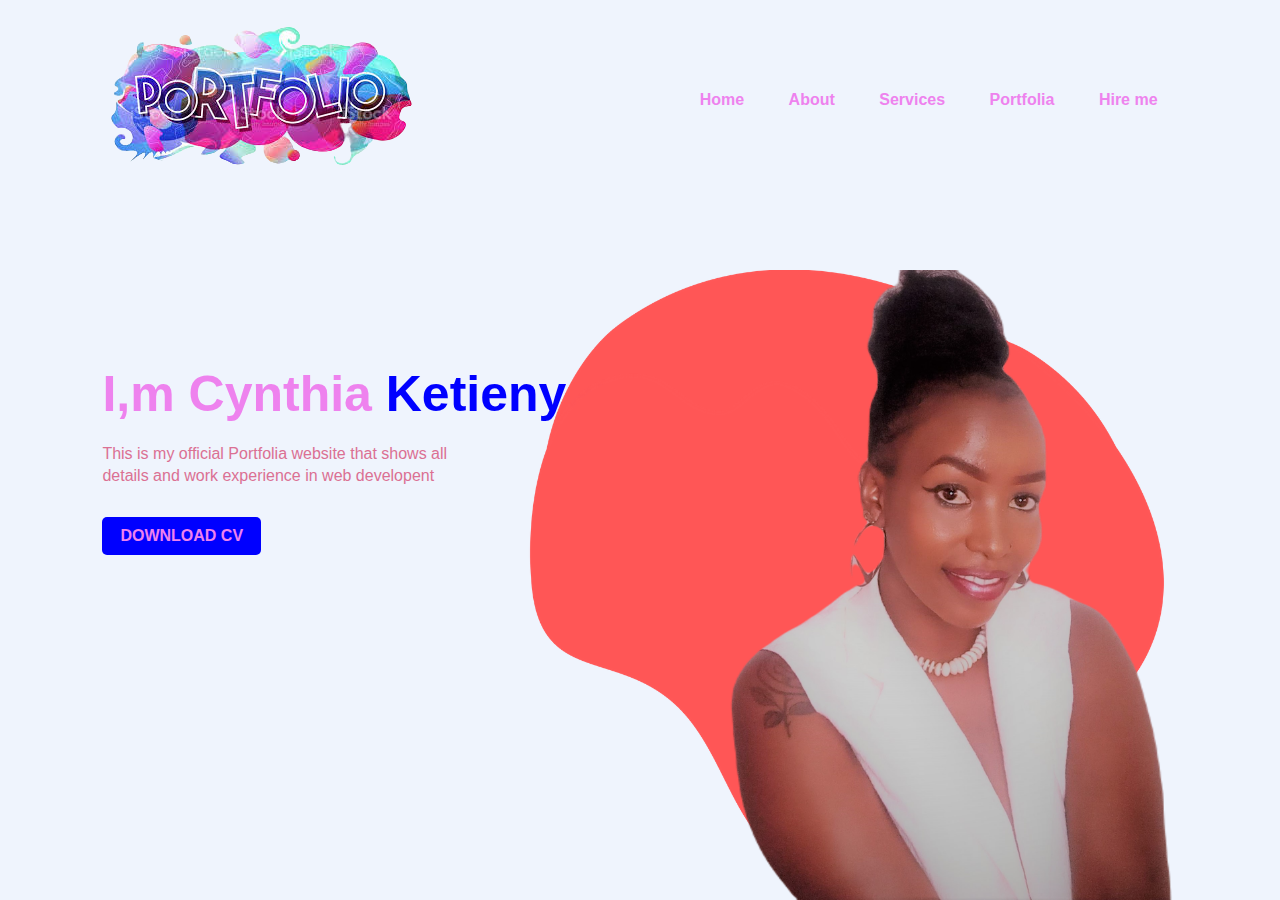
<file: Potfolia1/index.html>
<DOCTYPE html>
<html lang="en">
<head>
    <meta charset="UTF-8">
    <meta http-equiv="X-UA-Compatible" content="IE=edge">
    <meta name="viewport" content="width=device-width, initial-scale=1.0">
    <title>Portfolia</title>
    <link rel="stylesheet" href="style.css">
    <link rel="preconnect" href="https://fonts.googleapis.com">
<link rel="preconnect" href="https://fonts.gstatic.com" crossorigin>
<link href="https://fonts.googleapis.com/css2?family=Poppins:wght@200;400&display=swap" rel="stylesheet">

<link rel="stylesheet" href="https://cdnjs.cloudflare.com/ajax/libs/font-awesome/4.7.0/css/font-awesome.css">
</head>
<body>
    <!--hero section start-->
    <div class="hero">
        <nav>
            <img src="images/image3.png" class="logo">
            <ul>
            <li><a href="#">Home</a></li>
            <li><a href="About.html">About</a></li>
             <li><a href="Services.html">Services</a></li>
             <li><a href="Portfolia.html">Portfolia</a></li>
             <li><a href="Hireme.html">Hire me</a></li>
             </ul>

        </nav>
        <div class="details">
            <div class="images">
            <h1>I,m Cynthia <span>Ketienyei</span></h1>
            <p>This is my official Portfolia website that shows all <br> details and work experience 
            in web developent</p>
            
                <a href="#">DOWNLOAD CV</a>
            
                <img src="images/shape.png" class="shape">
                <img src="images/imageone_2.png" class="girl">
            </div>
        </div>
</body>
</html>
</file>
<file: Potfolia1/style.css>
*{
    padding: 0;
    margin: 0;
    font-family: Arial, Helvetica, sans-serif;
}
.hero{
    position: relative;
    width: 100%;
    height: 100vh;
    background: #eff4fd;
}
nav{
    display: flex;
    width: 84%;
    margin: auto;
    padding: 20px 0;
    align-items: center;
    justify-content: space-between;
}
nav ul li{
    display: inline-block;
    list-style: none;
    margin: 10px 20px;
}
nav ul li a{
    text-decoration: none;
    color: #ee82ee;
    font-weight: bold;
}
nav ul li a:hover{
    color: blue;
}
.details{
    margin-left: 8%;
    margin-top: 13%;
}
.details h1{
    font-size: 50px;
    color: #ee82ee;
    margin-bottom: 20px;
}
span{
    color: blue;
}
.details p{
    color: palevioletred;
    line-height: 22px;
}
.details a{
    background: blue;
    padding: 10px 18px;
    text-decoration: none;
    font-weight: bolder;
    color: #ee82ee;
    display: inline-block;
    margin: 30px 0;
    border-radius: 5px;
}
.image{
    width: 45%;
    height: 70%;
    position: absolute;
    bottom: 0;
    right: 100px;

}

.images img{
    height: 70%;
    position: absolute;
    left: 70%;
    bottom: 0;
    transform: translateX(-50%);
    transition: bottom 1s, left 1s;
}
.images:hover .shape{
    bottom: 20px;
}
.images:hover .girl{
    left: 67%;
}

/* About section*/

#about{
    display: flex;
    flex-direction: column;
    box-sizing: border-box;
    padding: 20px;
    margin-bottom: 50px;
}
#pic{
    display: flex;
}
#pic img{
    width: 575px;
    height: 400px;
}
</file>
